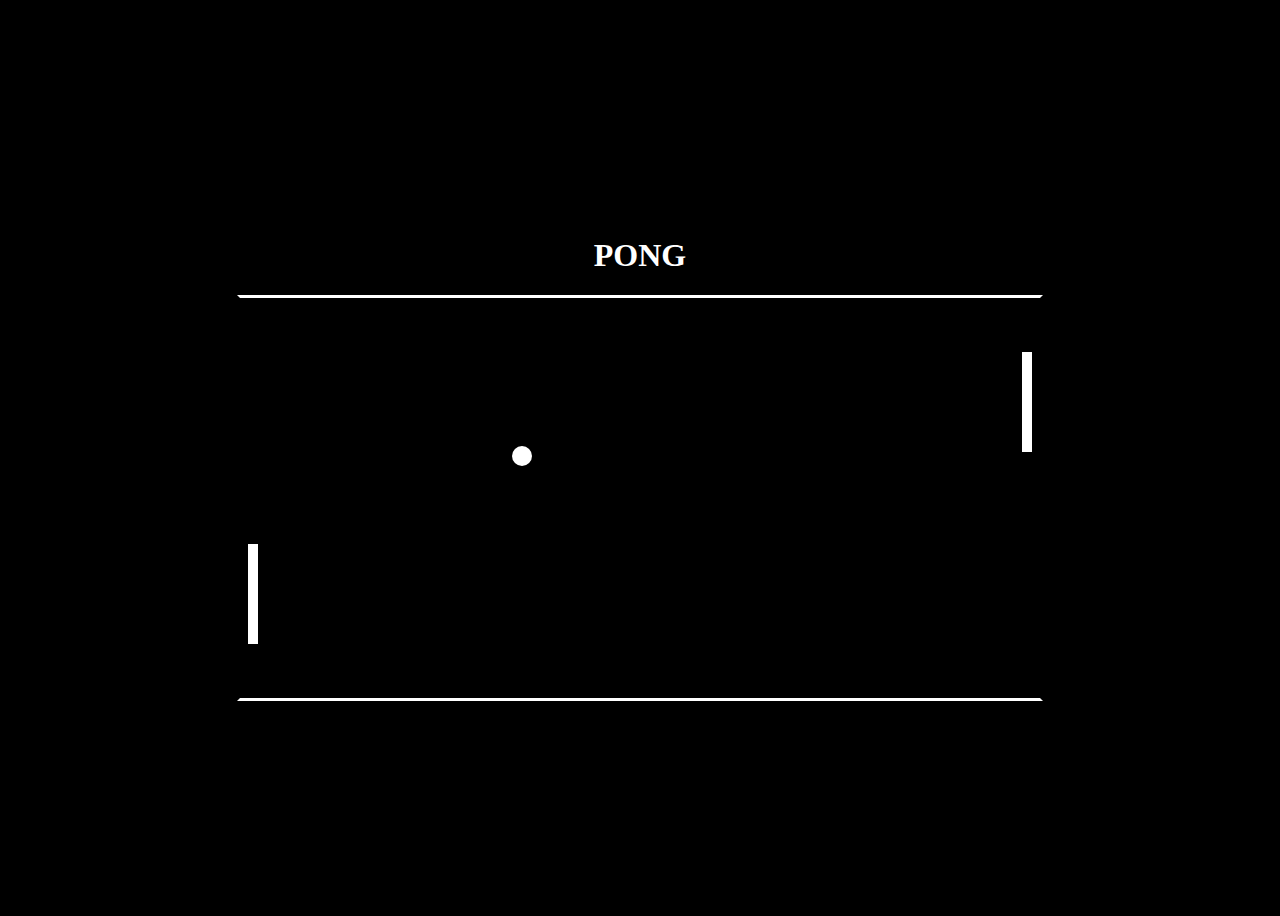
<file: pong/index.html>
<!DOCTYPE html>
<html lang="fr">
<head>
    <meta charset="UTF-8">
    <meta name="viewport" content="width=device-width, initial-scale=1.0">
    <link rel="stylesheet" href="css/PONG.css">
    <script src="https://ajax.googleapis.com/ajax/libs/jquery/3.5.1/jquery.min.js"></script>
    <title>PONG</title>
</head>


<body>
    <h1>PONG</h1>
    <div id="terrain"> 
        <div id="balle">
        </div>
        <div id="droite" class="raquette"></div>
        <div id="gauche" class="raquette"></div>
    </div>
</body>
<!--appel des fichiers .js-->
<script src="js/Terrain.js"></script>
<script src="js/Raquette.js"></script>
<script src="js/Balle.js"></script>
<script src="js/Intervalle.js"></script>

</html>
</file>
<file: pong/css/PONG.css>
body{
    text-align: center;
    align-items: center;
    justify-content: center;
    flex-direction: column;
    display: flex;
    min-height: 100vh;

    background-color: black;
    color: rgb(255, 255, 255);
    font-family:Calibri;
}
#terrain{
    position: relative;    
    width: 800px;
    height : 400px;
    border:3px solid black;
    border-bottom-color: white;
    border-top-color: white;

}
#balle{
    position: absolute;
    left: 50%;
    top: 50%;
    width: 20px;
    height: 20px;
    background-color: rgb(255, 255, 255);
    border-radius: 400px;
}
.dab{
    border-color: rgb(0, 250, 0) !important;
}

.raquette{
    
    position: absolute;

    --hauteur: 25%; /** definir une variable **/

    top : calc( 50% - var(--hauteur)/2 ); 

    width: 10px;
    height: var(--hauteur);
    background-color: #fff;
}
#droite
{
    right: 1%;
}
#gauche
{
    left: 1%;
}
</file>
